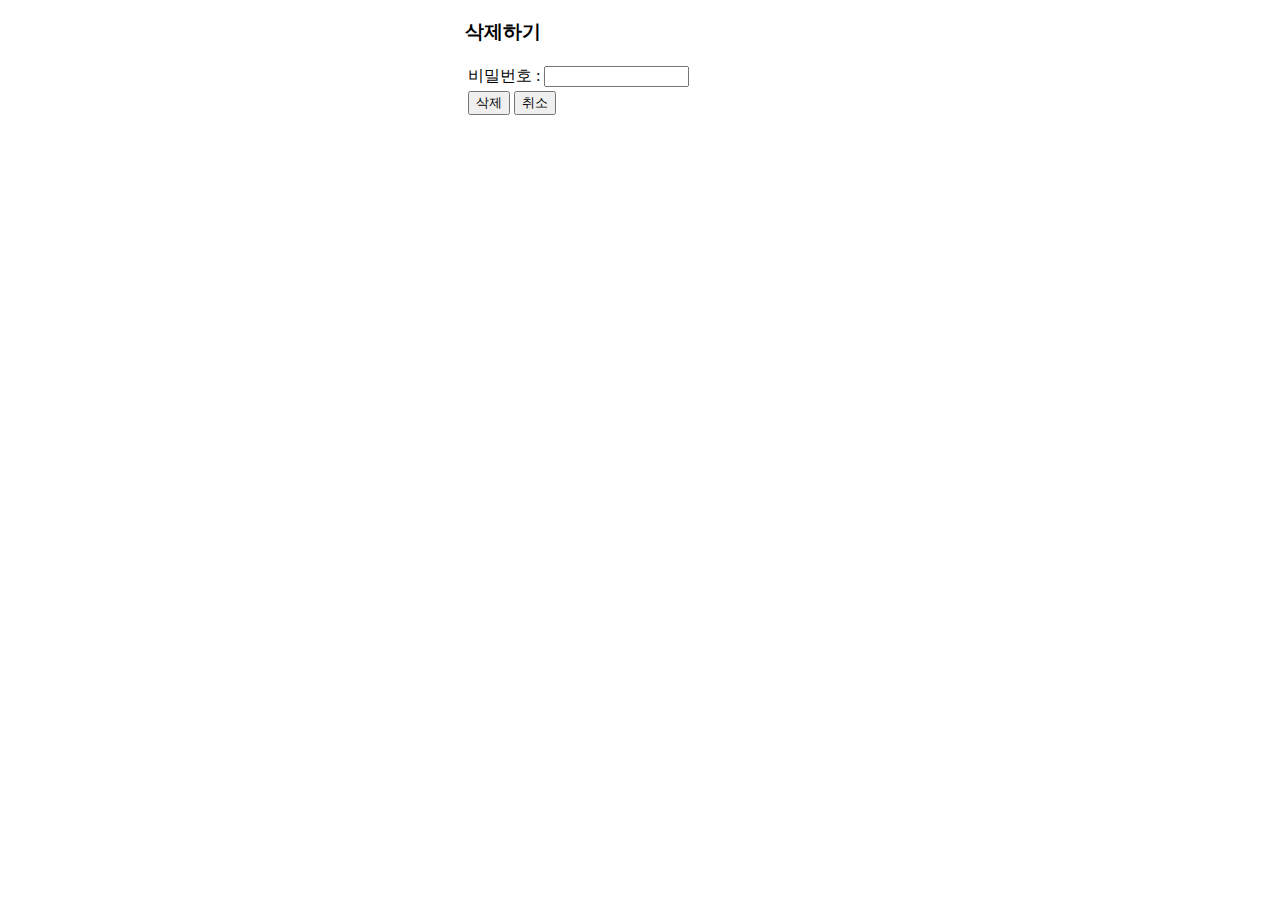
<file: src/main/resources/templates/board/delete.html>
<!DOCTYPE html>
<html>
<head>
<meta charset="UTF-8">
<title>Insert title here</title>
<style type="text/css">
.row {
	margin: 0px auto;
	width: 350px;
}
</style>
</head>
<body>
	<div class="container">
		<div class="row">
			<h3 class="text-center">삭제하기</h3>
			<form method="post" action="/board/delete_ok">
				<table class="table">
					<tbody>
						<tr>
							<td class="text-center">
								비밀번호 : <input type="password" name="pwd" class="input-sm" size="15" required>
								<input type="hidden" name="no" th:value="${no}">
							</td>
						</tr>
						<tr>
							<td class="text-center">
								<button type="submit" class="btn-sm btn-danger">삭제</button>
								<button type="button" class="btn-sm btn-danger" onclick="javascript:history.back()">취소</button>
							</td>
						</tr>
					</tbody>
				</table>
			</form>
		</div>
	</div>
</body>
</html>
</file>
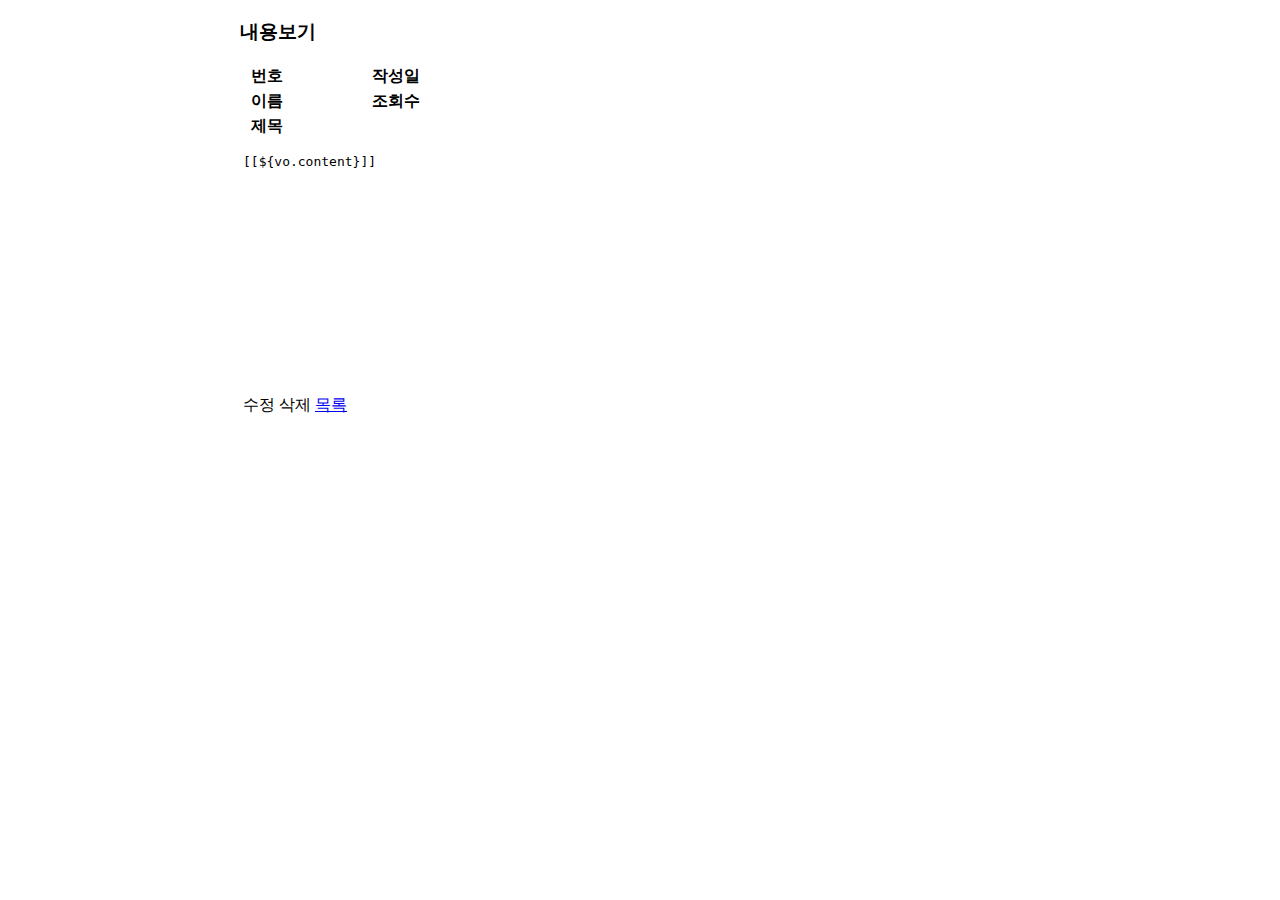
<file: src/main/resources/templates/board/detail.html>
<!DOCTYPE html>
<html>
<head>
<meta charset="UTF-8">
<title>Insert title here</title>
<style type="text/css">
.row {
	margin: 0px auto;
	width: 800px;
}
</style>
</head>
<body>
	<div class="container">
		<div class="row">
			<h3 class="text-center">내용보기</h3>
			<table class="table">
				<tbody>
					<tr>
						<th width="20%" class="text-center danger">번호</th>
						<td width="30%" class="text-center" th:text="${vo.no}"></td>
						<th width="20%" class="text-center danger">작성일</th>
						<td width="30%" class="text-center" th:text="${vo.dbday}"></td>
					</tr>
					<tr>
						<th width="20%" class="text-center danger">이름</th>
						<td width="30%" class="text-center" th:text="${vo.name}"></td>
						<th width="20%" class="text-center danger">조회수</th>
						<td width="30%" class="text-center" th:text="${vo.hit}"></td>
					</tr>
					<tr>
						<th width="20%" class="text-center danger">제목</th>
						<td colspan="3" th:text="${vo.subject}"></td>						
					</tr>
					<tr>
						<td colspan="4" class="text-left" valign="top" height="250">
							<pre style="white-space: pre-wrap; background-color: white; border: none;">[[${vo.content}]]</pre>
						</td>
					</tr>
					<tr>
						<td colspan="4" class="text-right">
							<a th:href="@{/board/update(no=${vo.no})}" class="btn btn-sm btn-info">수정</a>
							<a th:href="@{/board/delete(no=${vo.no})}" class="btn btn-sm btn-warning">삭제</a>
							<a href="/board/list" class="btn btn-sm btn-success">목록</a>
						</td>
					</tr>
				</tbody>
			</table>
		</div>
	</div>		
</body>
</html>
</file>
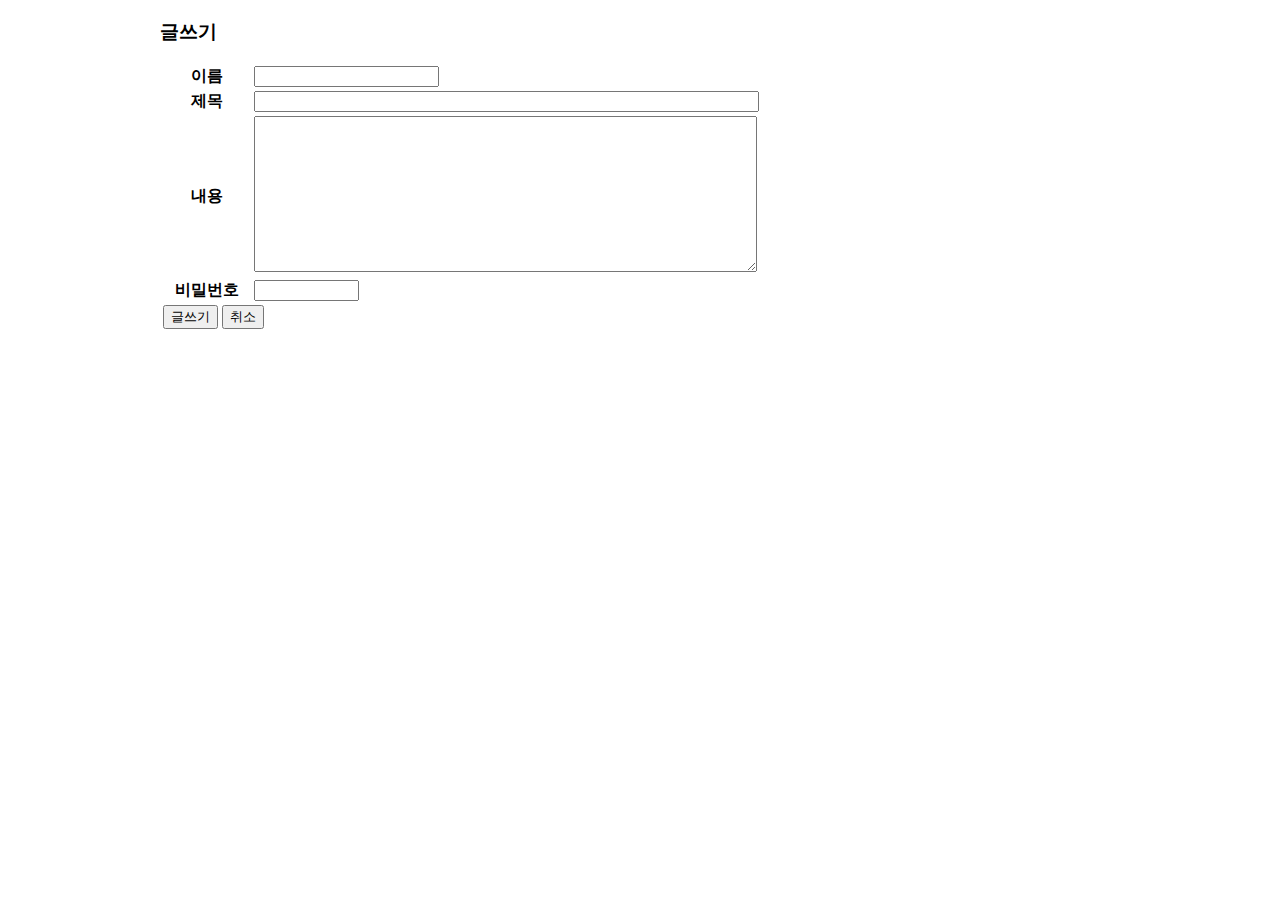
<file: src/main/resources/templates/board/insert.html>
<!DOCTYPE html>
<html>
<head>
<meta charset="UTF-8">
<title>Insert title here</title>
<style type="text/css">
.row {
	margin: 0px auto;
	width: 960px;
}
</style>
</head>
<body>
	<div class="container">
		<div class="row">
			<h3 class="text-center">글쓰기</h3>
			<form method="post" action="/board/insert_ok">
				<table class="table">
					<tbody>
						<tr>
							<th width="15%" class="text-center">이름</th>
							<td width="85%">
								<input type="text" name="name" size="20" class="input-sm" required>
							</td>
						</tr>
						<tr>
							<th width="15%" class="text-center">제목</th>
							<td width="85%">
								<input type="text" name="subject" size="60" class="input-sm" required>
							</td>
						</tr>
						<tr>
							<th width="15%" class="text-center">내용</th>
							<td width="85%">
								<textarea rows="10" cols="60" name="content" required></textarea>
							</td>
						</tr>
						<tr>
							<th width="15%" class="text-center">비밀번호</th>
							<td width="85%">
								<input type="password" name="pwd" size="10" class="input-sm" required>
							</td>
						</tr>
						<tr>
							<td colspan="2" class="text-center">
								<button type="submit" class="btn-sm btn-primary">글쓰기</button>
								<button type="button" class="btn-sm btn-danger" onclick="javascript:history.back()">취소</button>
							</td>
						</tr>
					</tbody>
				</table>
			</form>
		</div>
	</div>				
</head>
<body>

</body>
</html>
</file>
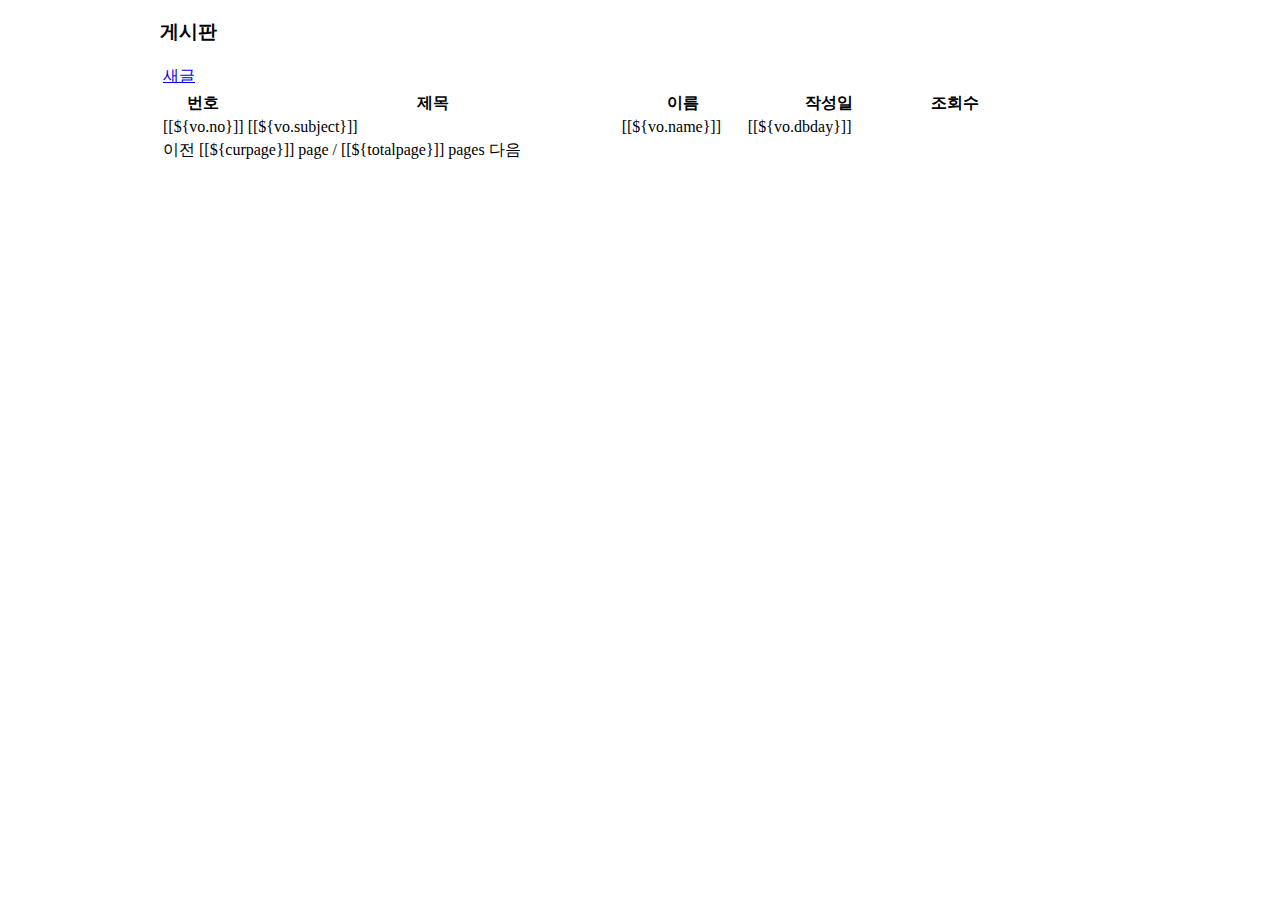
<file: src/main/resources/templates/board/list.html>
<!DOCTYPE html>
<html>
<head>
<meta charset="UTF-8">
<title>Insert title here</title>
<style type="text/css">
.row {
	margin: 0px auto;
	width: 960px;
}
</style>
</head>
<body>
	<div class="container">
		<div class="row">
			<h3 class="text-center">게시판</h3>
			<table class="table">
				<tbody>
					<tr>
						<td>
							<a href="/board/insert" class="btn btn-sm btn-warning">새글</a>
						</td>
					</tr>
				</tbody>
			</table>
			<table class="table">
				<thead>
					<tr class="danger">
						<th class="text-center" width="10%">번호</th>
						<th class="text-center" width="45%">제목</th>
						<th class="text-center" width="15%">이름</th>
						<th class="text-center" width="20%">작성일</th>
						<th class="text-center" width="10%">조회수</th>
					</tr>
				</thead>
				<tbody>
					<tr th:each="vo:${list}">
						<td class="text-center" width="10%">[[${vo.no}]]</td>
						<td width="45%"><a th:href="@{/board/detail(no=${vo.no})}">[[${vo.subject}]]</a></td>
						<td class="text-center" width="15%">[[${vo.name}]]</td>
						<td class="text-center" width="20%">[[${vo.dbday}]]</td>
						<td class="text-center" width="10%" th:text="${vo.hit}"></td>
					</tr>
					<tr>
						<td colspan="5" class="text-center">
							<a th:href="@{/board/list(page=${curpage>1?curpage-1:curpage})}" class="btn btn-sm btn-info">이전</a>
								[[${curpage}]] page / [[${totalpage}]] pages
							<a th:href="@{/board/list(page=${curpage<totalpage?curpage+1:curpage})}" class="btn btn-sm btn-info">다음</a>
						</td>
					</tr>
				</tbody>
			</table>
		</div>
	</div>
</body>
</html>
</file>
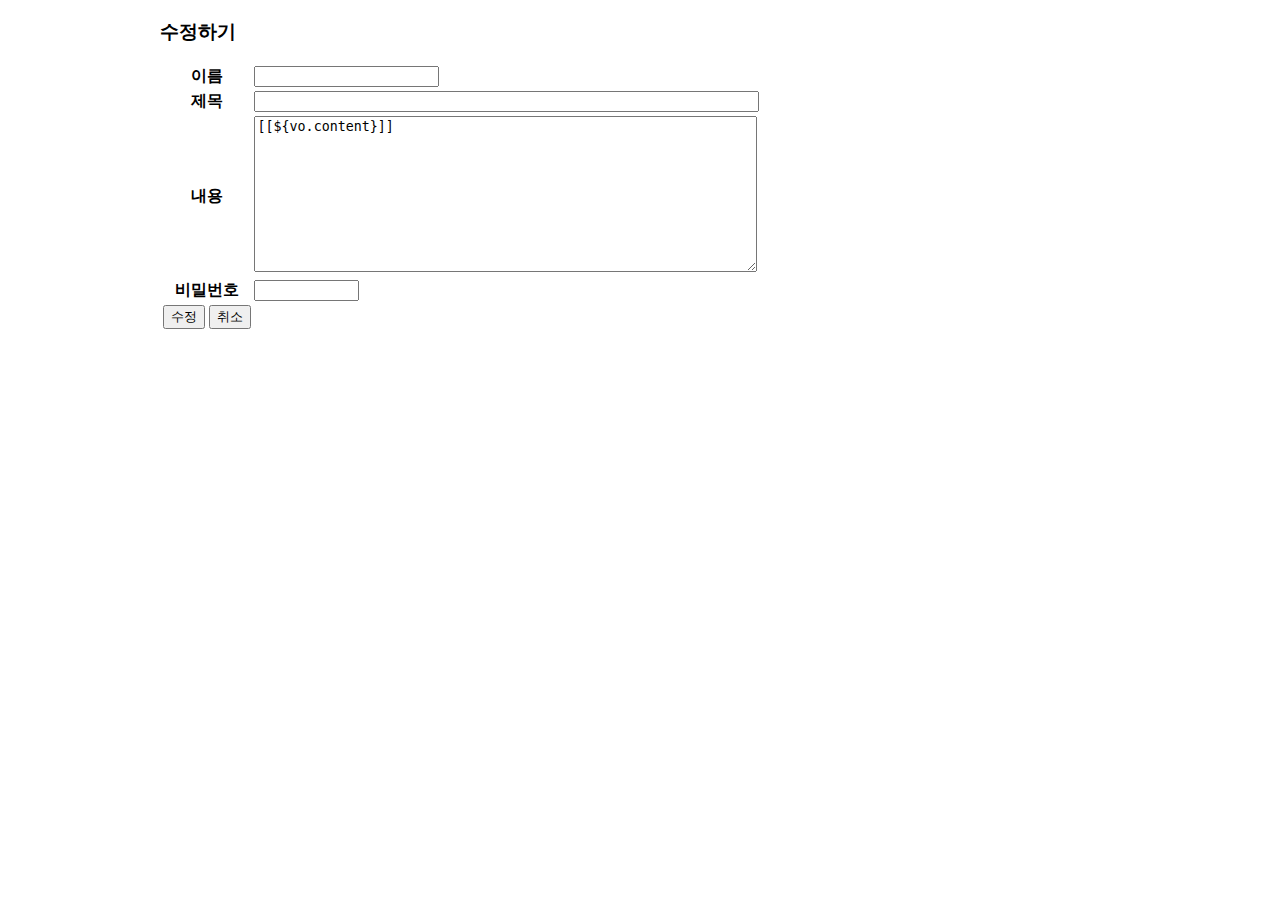
<file: src/main/resources/templates/board/update.html>
<!DOCTYPE html>
<html>
<head>
<meta charset="UTF-8">
<title>Insert title here</title>
<style type="text/css">
.row {
	margin: 0px auto;
	width: 960px;
}
</style>
</head>
<body>
	<div class="container">
		<div class="row">
			<h3 class="text-center">수정하기</h3>
			<form method="post" action="/board/update_ok">
				<table class="table">
					<tbody>
						<tr>
							<th width="15%" class="text-center">이름</th>
							<td width="85%">
								<input type="text" name="name" size="20" class="input-sm" required th:value="${vo.name}">
								<input type="hidden" name="no" th:value="${vo.no}">
							</td>
						</tr>
						<tr>
							<th width="15%" class="text-center">제목</th>
							<td width="85%">
								<input type="text" name="subject" size="60" class="input-sm" required th:value="${vo.subject}">
							</td>
						</tr>
						<tr>
							<th width="15%" class="text-center">내용</th>
							<td width="85%">
								<textarea rows="10" cols="60" name="content" required>[[${vo.content}]]</textarea>
							</td>
						</tr>
						<tr>
							<th width="15%" class="text-center">비밀번호</th>
							<td width="85%">
								<input type="password" name="pwd" size="10" class="input-sm" required>
							</td>
						</tr>
						<tr>
							<td colspan="2" class="text-center">
								<button type="submit" class="btn-sm btn-primary">수정</button>
								<button type="button" class="btn-sm btn-danger" onclick="javascript:history.back()">취소</button>
							</td>
						</tr>
					</tbody>
				</table>
			</form>
		</div>
	</div>				
</head>
</html>
</file>
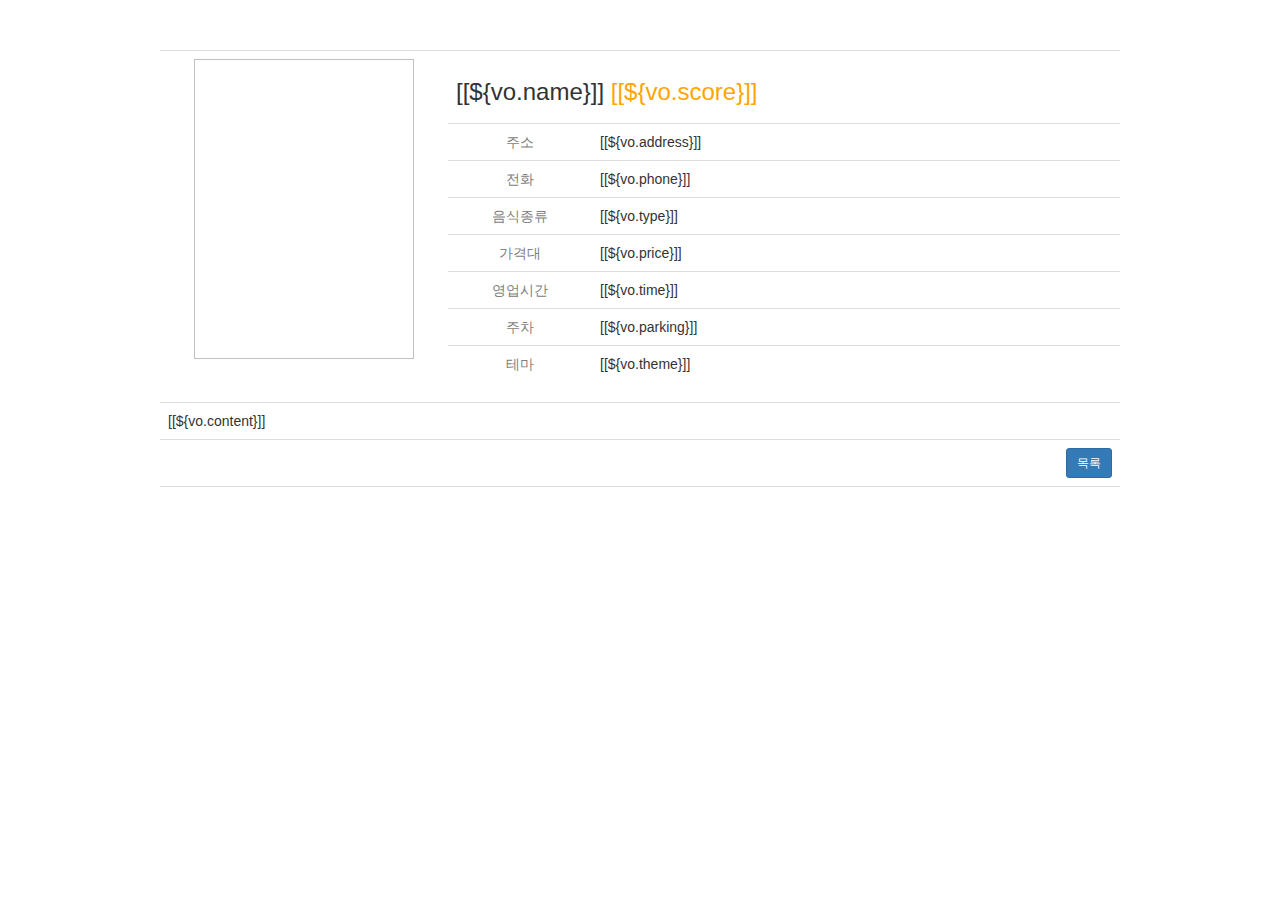
<file: src/main/resources/templates/food/detail.html>
<!DOCTYPE html>
<html>
<head>
<meta charset="UTF-8">
<title>Insert title here</title>
<link rel="stylesheet" href="https://maxcdn.bootstrapcdn.com/bootstrap/3.4.1/css/bootstrap.min.css">
<style type="text/css">
.container{
  margin-top: 50px;
}
.row {
  margin: 0px auto;
  width: 960px;
}
</style>
</head>
<body>
	<div class="container">
		<div class="row">
			<table class="table">
				<tbody>
					<tr>
						<td width="30%" class="text-center" rowspan="8">
							<img th:src="${vo.poster}" style="width: 220px; height: 300px">
						</td>
						<td colspan="2">
							<h3>[[${vo.name}]]&nbsp;<span style="color: orange;">[[${vo.score}]]</span></h3>
						</td>
					</tr>
					<tr>
						<td class="text-center" style="color: gray" width="15%">주소</td>
						<td width="55%">[[${vo.address}]]</td>
					</tr>
					<tr>
						<td class="text-center" style="color: gray" width="15%">전화</td>
						<td width="55%">[[${vo.phone}]]</td>
					</tr>
					<tr>
						<td class="text-center" style="color: gray" width="15%">음식종류</td>
						<td width="55%">[[${vo.type}]]</td>
					</tr>
					<tr>
						<td class="text-center" style="color: gray" width="15%">가격대</td>
						<td width="55%">[[${vo.price}]]</td>
					</tr>
					<tr>
						<td class="text-center" style="color: gray" width="15%">영업시간</td>
						<td width="55%">[[${vo.time}]]</td>
					</tr>
					<tr>
						<td class="text-center" style="color: gray" width="15%">주차</td>
						<td width="55%">[[${vo.parking}]]</td>
					</tr>
					<tr>
						<td class="text-center" style="color: gray" width="15%">테마</td>
						<td width="55%">[[${vo.theme}]]</td>
					</tr>
				</tbody>
			</table>
			<table class="table">
				<tr>
					<td>[[${vo.content}]]</td>
				</tr>
				<tr>
					<td class="text-right">
						<a href="/" class="btn btn-sm btn-primary">목록</a>
					</td>
				</tr>
				<tr>
					<td>
						<div id="map" style="width:100%;height:350px;"></div>
					</td>
				</tr>
			</table>
		
		<script type="text/javascript" src="//dapi.kakao.com/v2/maps/sdk.js?appkey=09560e13e87e6ed77e7d79d2c2328899&libraries=services"></script>
		<script>
		var mapContainer = document.getElementById('map'), // 지도를 표시할 div 
		    mapOption = {
		        center: new kakao.maps.LatLng(33.450701, 126.570667), // 지도의 중심좌표
		        level: 3 // 지도의 확대 레벨
		    };  
		
		// 지도를 생성합니다    
		var map = new kakao.maps.Map(mapContainer, mapOption); 
		
		// 주소-좌표 변환 객체를 생성합니다
		var geocoder = new kakao.maps.services.Geocoder();
		
		// 주소로 좌표를 검색합니다
		geocoder.addressSearch('[[${vo.address}]]', function(result, status) {
		
		    // 정상적으로 검색이 완료됐으면 
		     if (status === kakao.maps.services.Status.OK) {
		
		        var coords = new kakao.maps.LatLng(result[0].y, result[0].x);
		
		        // 결과값으로 받은 위치를 마커로 표시합니다
		        var marker = new kakao.maps.Marker({
		            map: map,
		            position: coords
		        });
		
		        // 인포윈도우로 장소에 대한 설명을 표시합니다
		        var infowindow = new kakao.maps.InfoWindow({
		            content: '<div style="width:150px;text-align:center;padding:6px 0;">[[${vo.name}]]</div>'
		        });
		        infowindow.open(map, marker);
		
		        // 지도의 중심을 결과값으로 받은 위치로 이동시킵니다
		        map.setCenter(coords);
		    } 
		});    
		</script>
	</div>	
	</div>
</body>
</html>
</file>
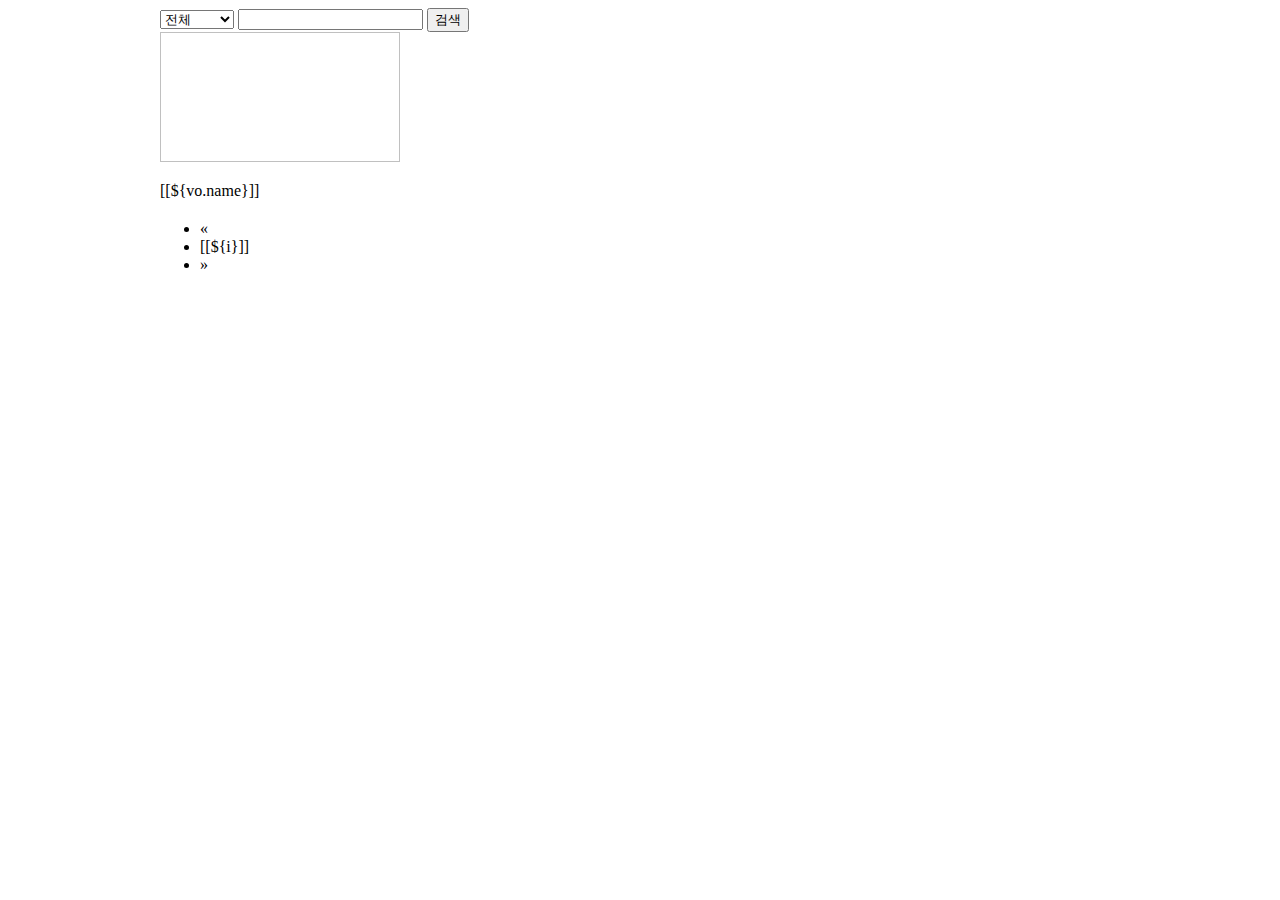
<file: src/main/resources/templates/food/find.html>
<!DOCTYPE html>
<html>
<head>
<meta charset="UTF-8">
<title>Insert title here</title>
<style type="text/css">
.row {
	margin: 0px auto;
	width: 960px;
}
p {
	overflow: hidden;
	white-space: nowrap;
	text-overflow: ellipsis;
}
</style>
</head>
<body>
	<div class="container">
		<div class="row">
			<form action="/food/find" method="post">
				<select name="column" class="input-sm">
					<option value="all">전체</option>
					<option value="address">주소</option>
					<option value="name">맛집명</option>
					<option value="type">음식종류</option>
				</select>
				<input type="text" name="ss" size="20" class="input-sm">
				<button type="submit" class="btn-sm btn-primary">검색</button>
			</form>
		</div>
		<div class="row">
			<div class="col-md-3" th:each="vo:${list}">
			    <div class="thumbnail">
			        <a th:href="@{/food/detail(fno=${vo.fno})}">
			        	<img th:src="${vo.poster}" th:title="${vo.address}" style="width:240px; height: 130px">
			        	<div class="caption">
			            	<p>[[${vo.name}]]</p>
			        	</div>
			        </a>
			    </div>
			</div>
		</div>
		<div class="row text-center" style="margin-top: 20px">
			<ul class="pagination">
				<li th:if="${startPage > 1}"><a th:href="@{/food/find(page=${startPage-1}, column=${column}, ss=${ss})}">&laquo;</a></li>
				<li th:each="i:${#numbers.sequence(startPage, endPage)}" th:class="${curpage == i?'active':''}"><a th:href="@{/food/find(page=${i}, column=${column}, ss=${ss})}">[[${i}]]</a></li>
				<li th:if="${endPage < totalpage}"><a th:href="@{/food/find(page=${endPage+1}, column=${column}, ss=${ss})}">&raquo;</a></li>
			</ul>
		</div>
	</div>
</body>
</html>
</file>
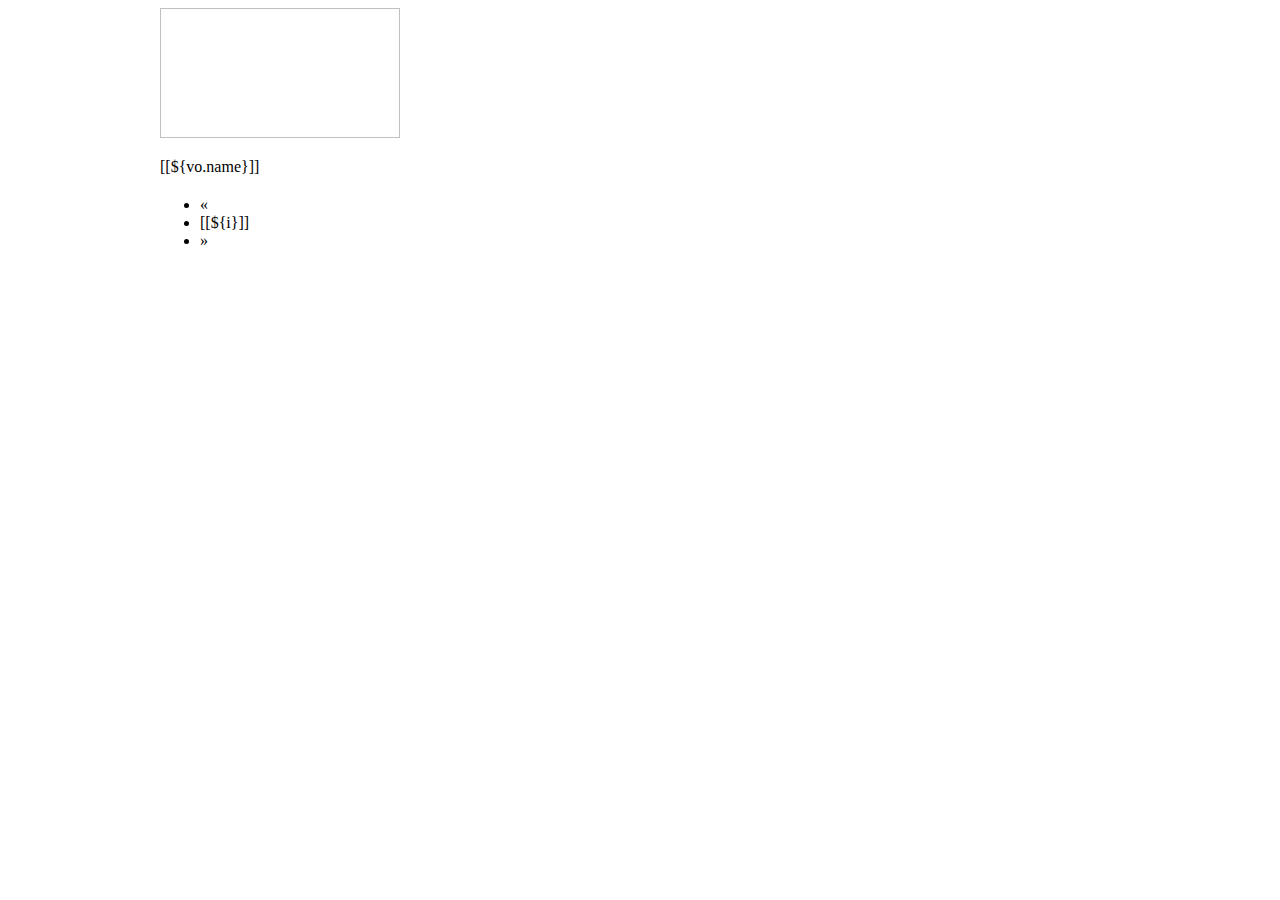
<file: src/main/resources/templates/main/home.html>
<!DOCTYPE html>
<html>
<head>
<meta charset="UTF-8">
<title>Insert title here</title>
<style type="text/css">
.row {
	margin: 0px auto;
	width: 960px;
}
p {
	overflow: hidden;
	white-space: nowrap;
	text-overflow: ellipsis;
}
</style>
</head>
<body>
	<div class="container">
		<div class="row">
			<div class="col-md-3" th:each="vo:${list}">
			    <div class="thumbnail">
			        <a th:href="@{/food/detail(fno=${vo.fno})}">
			        	<img th:src="${vo.poster}" th:title="${vo.address}" style="width:240px; height: 130px">
			        	<div class="caption">
			            	<p>[[${vo.name}]]</p>
			        	</div>
			        </a>
			    </div>
			</div>
		</div>
		<div class="row text-center" style="margin-top: 20px">
			<ul class="pagination">
				<li th:if="${startPage > 1}"><a th:href="@{/(page=${startPage-1})}">&laquo;</a></li>
				<li th:each="i:${#numbers.sequence(startPage, endPage)}" th:class="${curpage == i?'active':''}"><a th:href="@{/(page=${i})}">[[${i}]]</a></li>
				<li th:if="${endPage < totalpage}"><a th:href="@{/(page=${endPage+1})}">&raquo;</a></li>
			</ul>
		</div>
	</div>
</body>
</html>
</file>
